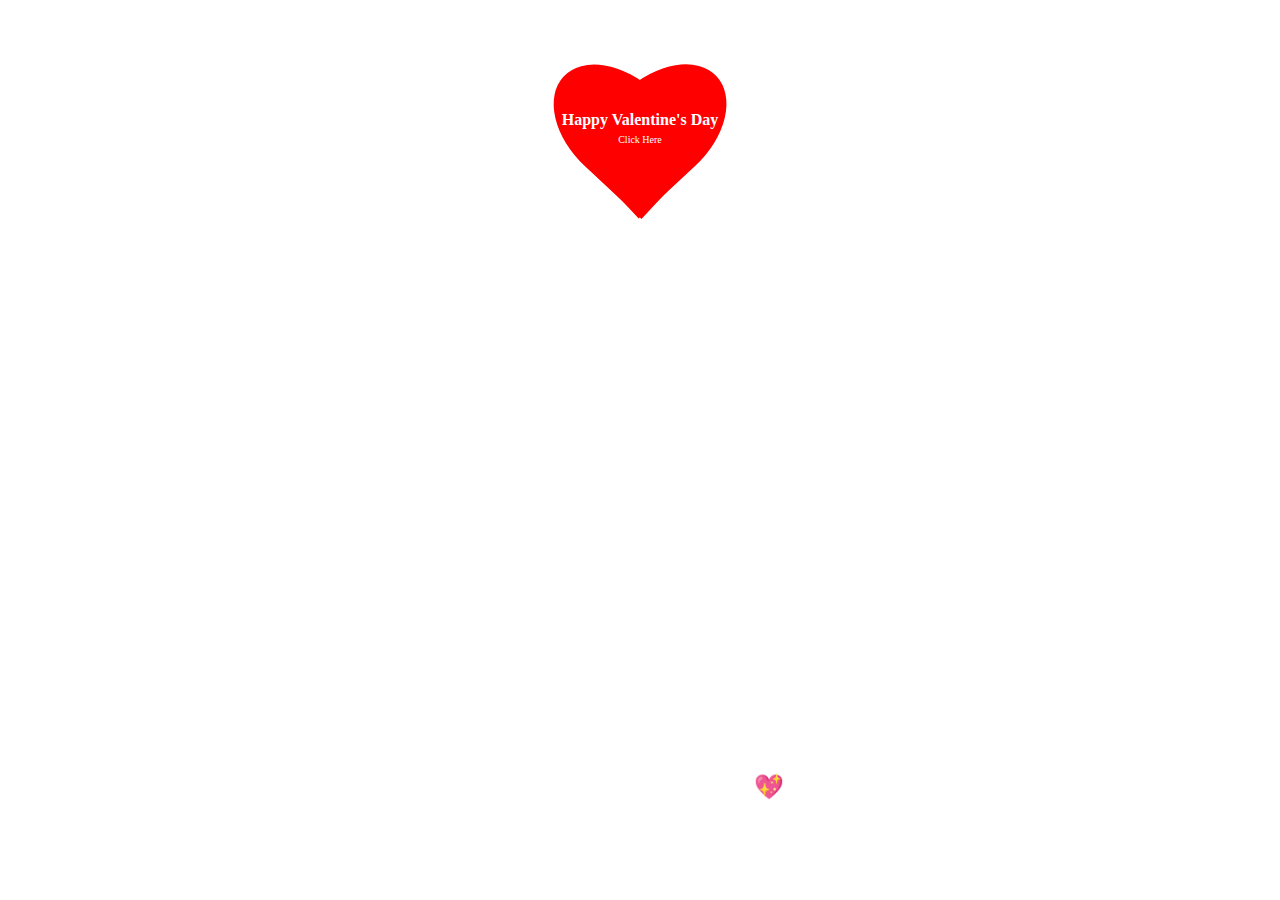
<file: index.html>
<!DOCTYPE html>

<html lang="en">

  <head>

    <meta charset="UTF-8" />

    <meta name="viewport" content="width=device-width, initial-scale=1.0" />

    <title>UntoldCoding</title>

    <link rel="stylesheet" href="style.css" />

  </head>

  <body>

    <section id="home" class="home">

      <div class="home_section"></div>

      <div id="container">

        <div class="left"></div>

        <div class="right"></div>

        <a href="new.html"

          ><p>

            Happy Valentine's Day <br />



            <span>Click Here</span>

          </p></a

        >

      </div>

      <h1><span>I&nbsp;</span><span>You</span></h1>

      <h2>

        I have Something for you💖 <br />

        Please Hover on Above Text And click on Valentine's Heart

      </h2>

    </section>

  </body>

</html>
</file>
<file: style.css>
* {

  margin: 0;

  padding: 0;

  box-sizing: border-box;

}



#home {

  width: 100%;

  height: 100vh;

  background-image: url(https://i.postimg.cc/c4kmCsF1/people-2597454-640.jpg);

  background-repeat: no-repeat;

  background-size: cover;

  background-position: center;

  background-color: rgba(255, 255, 255, 0.16);

  background-blend-mode: overlay;

  display: flex;

  justify-content: center;

  align-items: center;

  background-attachment: fixed;



  animation-name: bg-change;

  animation-duration: 15s;

  animation-timing-function: linear;

  animation-direction: alternate;

  animation-iteration-count: infinite;



  overflow: hidden;

}



@keyframes bg-change {

  from {

    background-image: url(https://i.postimg.cc/mDfh5hKD/couple-silhouette-sunset-scenery-digital-art-4k-wallpaper-uhdpaper-com-777-0-i.jpg);

  }



  to {

    background-image: url(https://i.postimg.cc/8PLvQNxn/couple-silhouette-sunset-digital-art-4k-wallpaper-uhdpaper-com-222-0-g.jpg);

  }

}



.home_section {

  width: 80%;

  min-height: 400px;

  display: flex;

  justify-content: center;

  align-items: center;

  padding: 10px;

}



/**************/



#container {

  width: 30vw;

  aspect-ratio: 1;

  display: flex;

  align-items: center;

  justify-content: center;

  animation: Beat 2s ease infinite alternate;



  position: absolute;

  left: 35%;

  top: -7%;

}

#container a {

  position: absolute;

  text-decoration: none;

  color: white;

  text-align: center;

  font-weight: 700;

  font-family: cursive;

}

#container span {

  color: rgb(255, 255, 255);

  font-weight: 300;

  font-size: 10px;

  padding-top: 100px;

}

.left {

  background-color: red;

  height: 12vw;

  aspect-ratio: 1/1.5;

  border-radius: 50% 50% 0% 0%;

  rotate: -47deg;

  translate: 30%;

}

.right {

  background-color: red;

  height: 12vw;

  aspect-ratio: 1/1.5;

  border-radius: 50% 50% 0% 0%;

  rotate: 47deg;

  translate: -30%;

}

@keyframes Beat {

  0% {

    transform: scale(120%);

    filter: drop-shadow(10px 10px 6px #f00606);

  }

  40% {

    transform: scale(100%);

    filter: drop-shadow(10px 10px 60px #f00606);

  }

  100% {

    transform: scale(120%);

    filter: drop-shadow(10px 10px 90px #f00606);

  }

}



h2 {

  position: absolute;

  color: rgb(255, 255, 255);

  font-family: cursive;

  font-weight: 900;

  white-space: nowrap;

  bottom: 8%;

  text-align: center;

  animation: flicker 0.5s ease-in-out infinite alternate;

}

@keyframes flicker {

  0% {

    opacity: 0.8;

    text-shadow: 2px 2px 10px rgb(0, 0, 0);

  }

  100% {

    opacity: 1;

    text-shadow: 2px 2px 20px rgb(255, 0, 0);

  }

}



h1 {

  color: #ffffff;

  font-size: 50px;

  font-weight: bold;

  font-family: cursive;

  letter-spacing: 7px;

  cursor: pointer;

  position: absolute;

  bottom: 30%;

}

h1 span {

  transition: 0.2s linear;

}

h1:hover span:nth-child(1) {

  margin-right: 5px;

}

h1:hover span:nth-child(1):after {

  content: "💖";

}

h1:hover span:nth-child(2) {

  margin-left: 30px;

}

h1:hover span {

  color: #fff;

  text-shadow: 0 0 10px #da2626, 0 0 20px #e74343, 0 0 40px #fff;

}

@media only screen and (min-device-width: 320px) and (max-device-width: 480px) {

  h2,

  p {

    font-size: 10px;

  }

  .left {

    height: 22vw;

  }

  .right {

    height: 22vw;

  }

}
</file>
